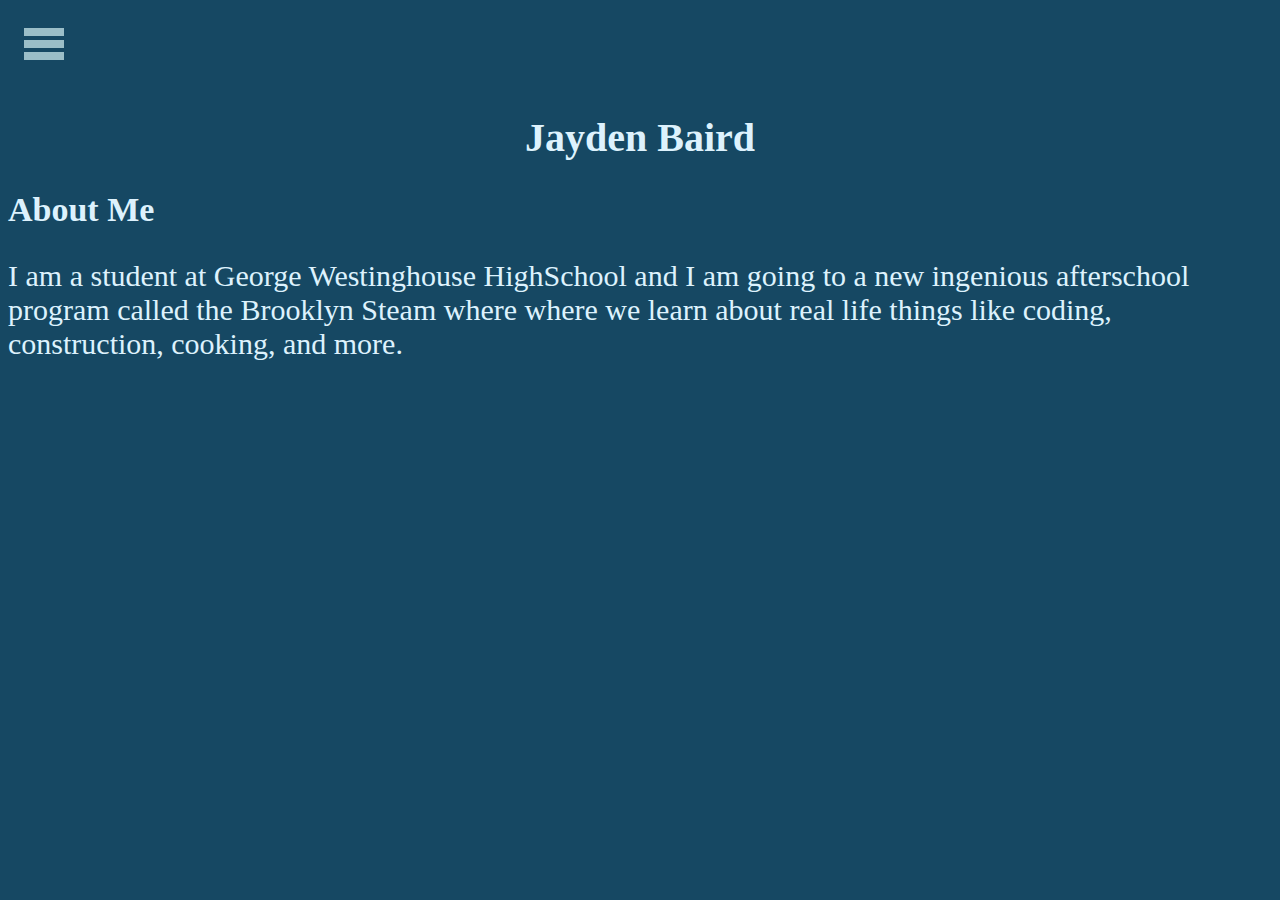
<file: index.html>
<!DOCTYPE html>
<html lang="en">
<head>
    <meta charset="UTF-8">
    <meta http-equiv="X-UA-Compatible" content="IE=edge">
    <meta name="viewport" content="width=device-width, initial-scale=1.0">
    <link href="style.css" rel="stylesheet" type="text/css" />
    <meta name="keywords" content="Jayden, Baird, student, Brooklyn, Steam, Center">
    <meta name="description" content="I am a student a the Brooklyn Steam Center learning to code while also going to my homeschool which is I am in my 3rd of HighSchool.">

    <title>Jayden Baird</title>
</head>
<body>
<div class= "sticky">
    <div class="dropdown" >
        <button class="dropbtn">
            <svg viewBox="0 0 100 80" width="40" height="40" fill="#9BBEC8">
                <rect width="100" height="20"></rect>
                <rect y="30" width="100" height="20"></rect>
                <rect y="60" width="100" height="20"></rect>
              </svg>              
        </button>
        <div class="dropdown-content" >
            <a href="index.html">About Me</a>
            <a href="carrer.html">Carrer</a>
            <a href="contact_info.html">Contact Info</a>
            <a href="projects.html">Projects</a>
            <a href="things_i_like.html">Things I Like</a>
        </div>
    </div>
</div>
    <p><h1><center>Jayden Baird</h1></p>



    
    <p><h2>About Me</h2></p>
   <p>I am a student at George Westinghouse HighSchool and I am going to a new ingenious afterschool program called the Brooklyn Steam where where we learn about real life things like coding, construction, cooking, and more.</p>

</body>
</html>
</file>
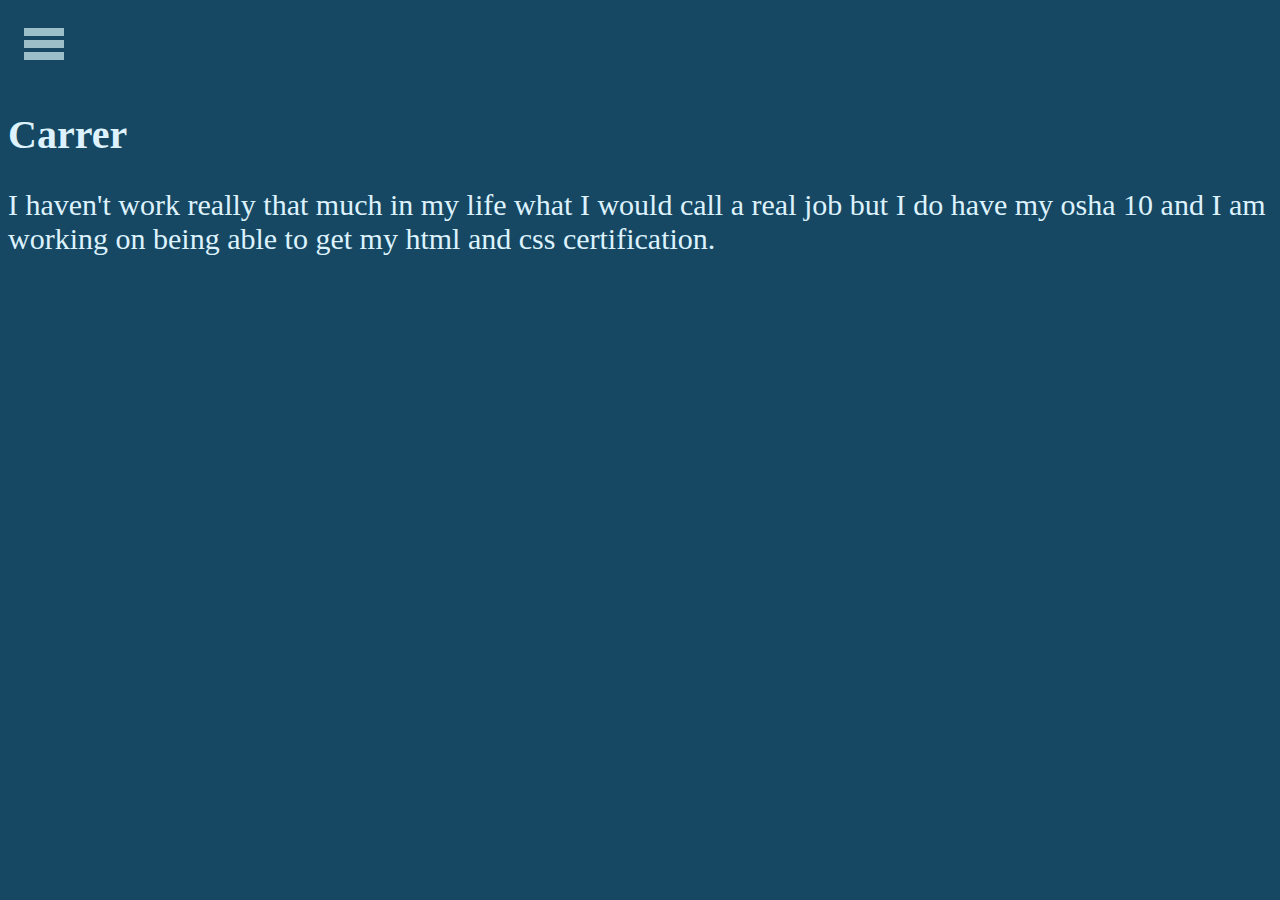
<file: carrer.html>
<!DOCTYPE html>
<html lang="en">

<head>
    <meta charset="UTF-8">
    <meta http-equiv="X-UA-Compatible" content="IE=edge">
    <meta name="viewport" content="width=device-width, initial-scale=1.0">
    <title>Document</title>
    <link href="style.css" rel="stylesheet" type="text/css" />
</head>

<body>
    <div class= "sticky">
    <div class="dropdown">
        <button class="dropbtn">
            <svg viewBox="0 0 100 80" width="40" height="40" fill="#9BBEC8">
                <rect width="100" height="20"></rect>
                <rect y="30" width="100" height="20"></rect>
                <rect y="60" width="100" height="20"></rect>
              </svg>              
        </button>
        <div class="dropdown-content">
            <a href="index.html">About Me</a>
            <a href="carrer.html">Carrer</a>
            <a href="contact_info.html">Contact Info</a>
            <a href="projects.html">Projects</a>
            <a href="things_i_like.html">Things I Like</a>
        </div>
    </div>
    </div>
<h1>Carrer</h1>
<p>I haven't work really that much in my life what I would call a real job but I do have my osha 10 and I am working on being able to get my html and css certification.</p> 
</body>

</html>
</file>
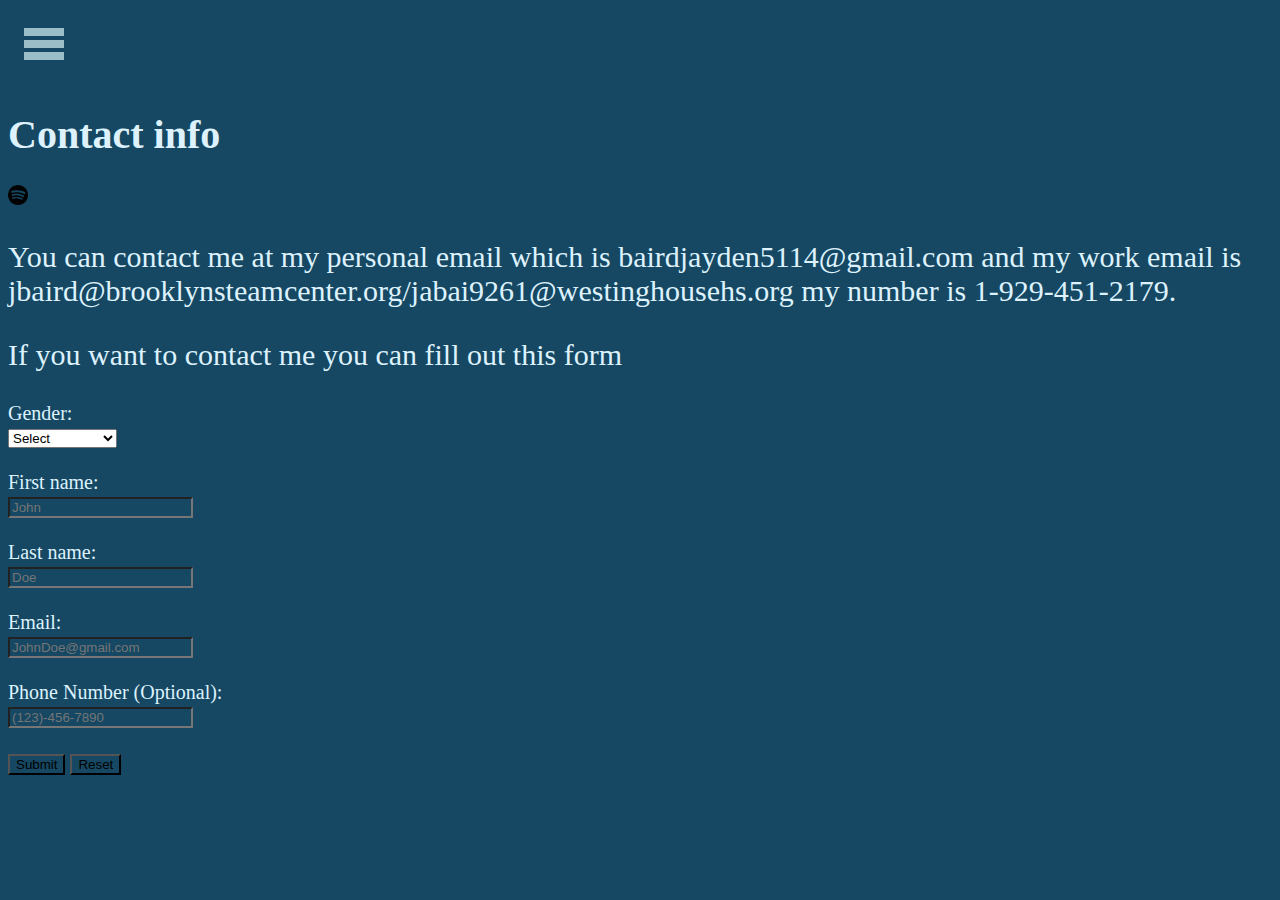
<file: contact_info.html>
<!DOCTYPE html>
<html lang="en">
<head>
    <meta charset="UTF-8">
    <meta http-equiv="X-UA-Compatible" content="IE=edge">
    <meta name="viewport" content="width=device-width, initial-scale=1.0">
    <title>Document</title>
    <link href="style.css" rel="stylesheet" type="text/css" />
</head>
<body>
    <div class= "sticky">
    <div class="dropdown">
        <button class="dropbtn">
            <svg viewBox="0 0 100 80" width="40" height="40" fill="#9BBEC8">
                <rect width="100" height="20"></rect>
                <rect y="30" width="100" height="20"></rect>
                <rect y="60" width="100" height="20"></rect>
              </svg>              
        </button>
        <div class="dropdown-content">
            <a href="index.html">About Me</a>
            <a href="carrer.html">Carrer</a>
            <a href="contact_info.html">Contact Info</a>
            <a href="projects.html">Projects</a>
            <a href="things_i_like.html">Things I Like</a>
        </div>
    </div>
    </div>
    
    <h1>Contact info</h1> 
    <span>
        <a href="https://open.spotify.com/user/31qz4myopg2ukr7ypbsh4duiup7i/top/artists"><img src=images/spotify-removebg.png height="20"></a> </span>
        <p> You can contact me at my personal email which is bairdjayden5114@gmail.com and my work email is jbaird@brooklynsteamcenter.org/jabai9261@westinghousehs.org my number is 1-929-451-2179.</p>
        <p>If you want to contact me you can fill out this form</p>
        <form action="https://us-central1-steam-center-app-dev.cloudfunctions.net/formToEmail"
        method="post">
          <input name="send-to" value="jbaird@brooklynsteamcenter.org" hidden>
          <label for="gender">Gender:</label><br>
          <select name="gender" id="gender">
            <option value=" ">Select</option>
            <option value="Male">Male</option>
            <option value="Female">Female</option>
            <option value="Non-Binary">Non-Binary</option>
            <option value="Rather not say">Rather not say</option>
          </select><br><br> 
          <label for="fname">First name:</label><br>
          <input type="text" id="fname" name="fname" value="" placeholder="John" required><br><br>
          <label for="lname">Last name:</label><br>
          <input type="text" id="lname" name="lname" value="" placeholder="Doe" required><br><br>
          <label for="email">Email:</label><br>
          <input type="email" id="email" name="email" value="" placeholder="JohnDoe@gmail.com" required><br><br>
          <label for="phone">Phone Number (Optional):</label><br>
          <input type="text" id="phone" name="phone" value="" placeholder="(123)-456-7890"><br><br>
          <input type="submit" value="Submit">
          <input type="reset">
        </form><br>
</body>
</html>
</file>
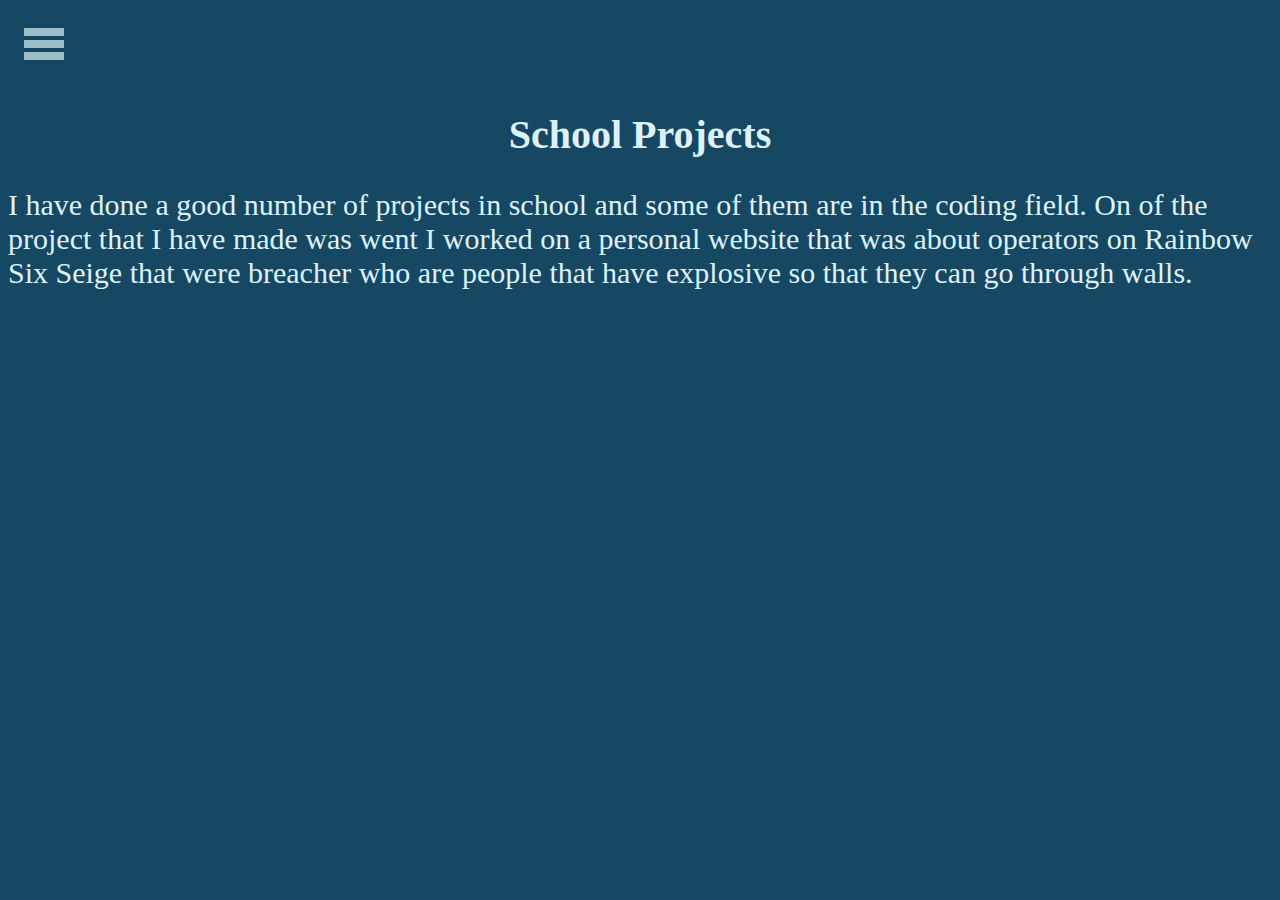
<file: projects.html>
<!DOCTYPE html>
<html lang="en">
<head>
    <meta charset="UTF-8">
    <meta http-equiv="X-UA-Compatible" content="IE=edge">
    <meta name="viewport" content="width=device-width, initial-scale=1.0">
    <title>Document</title>
    <link href="style.css" rel="stylesheet" type="text/css" />
</head>
<body>
    <div class= "sticky">
    <div class="dropdown">
        <button class="dropbtn">
            <svg viewBox="0 0 100 80" width="40" height="40" fill="#9BBEC8">
                <rect width="100" height="20"></rect>
                <rect y="30" width="100" height="20"></rect>
                <rect y="60" width="100" height="20"></rect>
              </svg>              
        </button>
        <div class="dropdown-content">
            <a href="index.html">About Me</a>
            <a href="carrer.html">Carrer</a>
            <a href="contact_info.html">Contact Info</a>
            <a href="projects.html">Projects</a>
            <a href="things_i_like.html">Things I Like</a>
        </div>
    </div>
    </div>
       <h1><center>School Projects</h1>
        <p>I have done a good number of projects in school and some of them are in the coding field. On of the project that I have made was went I worked on a personal website that was about operators on Rainbow Six Seige that were breacher who are people that have explosive so that they can go through walls.</p>
<!--Add a picture and a link to this block of text from replit-->

        
</body>
</html>
</file>
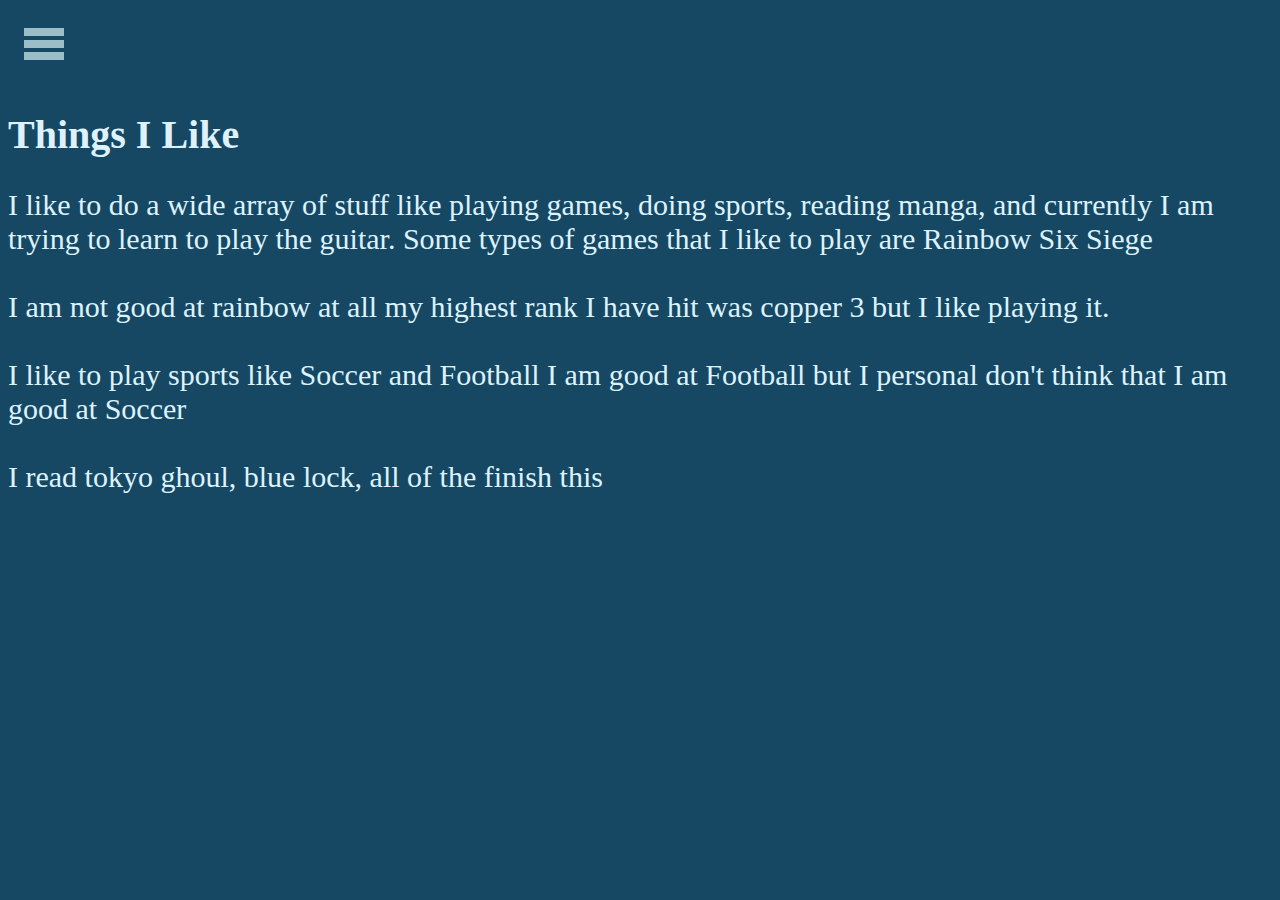
<file: things_i_like.html>
<!DOCTYPE html>
<html lang="en">
<head>
    <meta charset="UTF-8">
    <meta http-equiv="X-UA-Compatible" content="IE=edge">
    <meta name="viewport" content="width=device-width, initial-scale=1.0">
    <title>Document</title>
    <link href="style.css" rel="stylesheet" type="text/css" />
    <meta name="keywords" content="Jayden, Baird, student, Brooklyn, Steam, Center">
    <meta name="description" content="I am a student a the Brooklyn Steam Center learning to code while also going to my homeschool which is I am in my 3rd of HighSchool.">
</head>
<body>
    <div class= "sticky">
    <div class="dropdown">
        <button class="dropbtn">
            <svg viewBox="0 0 100 80" width="40" height="40" fill="#9BBEC8">
                <rect width="100" height="20"></rect>
                <rect y="30" width="100" height="20"></rect>
                <rect y="60" width="100" height="20"></rect>
              </svg>              
        </button>
        <div class="dropdown-content">
            <a href="index.html">About Me</a>
            <a href="carrer.html">Carrer</a>
            <a href="contact_info.html">Contact Info</a>
            <a href="projects.html">Projects</a>
            <a href="things_i_like.html">Things I Like</a>
        </div>
    </div>
    </div>
    <h1>Things I Like </h1>
    <p>I like to do a wide array of stuff like playing games, doing sports, reading manga, and currently I am trying to learn to play the guitar. Some types of games that I like to play are Rainbow Six Siege<br><br> I am not good at rainbow at all my highest rank I have hit was copper 3 but I like playing it.<br><br> I like to play sports like Soccer and Football I am good at Football but I personal don't think that I am good at Soccer<br><br> I read tokyo ghoul, blue lock, all of the finish this
    </p>
</body>
</html>
</file>
<file: style.css>
html {
    height: 100%;
    width: 100%;
  }
  
body {
    background-color: #164863;
    color: #DDF2FD;
    font-family: 'Nunito Sans';
    font-size: 20px;
  }

 a {
    color: #9BBEC8;
  }

p {
    text-align: left;
    font-size:25px;
  }
  
.sticky{
    position: sticky;
    top: 0;
  }

.dropbtn {
    background-color: #164863;
    color: white;
    padding: 16px;
    font-size: 16px;
    border: none;    
}
.dropdown:hover {
    position: relative;
    display: inline-block;   
}

.dropdown-content {
    display: none;
    position: absolute;
    left: 72px;
    top: 15px;
/*Fix this taking up not enough of the screen*/
    background-color: #f1f1f1;
    width: 90vw;
    box-shadow: 0px 8px 16px 0px rgba(0, 0, 0, 0.2);
    z-index: 1;
    
}

.dropdown-content a {
    color: #164863;
    padding: 12px 16px;
    text-decoration: none;
    display: inline-block;
    
}

.dropdown-content{
    background-color: #ddd;
}

.dropdown:hover .dropdown-content {
    display: block;
}

.dropdown:hover .dropbtn {
    background-color: #164863;
}
input {
  background-color: #DDF2FD;
}
input {
  background-color: #164863;
  border: 1;
}
select {
  border: ;
}

@media (min-width: 320px) and (max-width: 767px) {
  p  {
    font-size: 18px;
  }
  h1 {
    font-size: 24px;
  }
  h2{
    font-size: 21px;
  }
}
@media (min-width: 768px) and (max-width: 1023px) {
  p {
  font-size: 23px;
}
h1 {
  font-size: 33px;
}
h2{
  font-size: 28px;
}
}
@media (min-width: 1024px) {
  p{
  font-size: 30px;
}
h1 {
  font-size: 40px;
}
h2{
  font-size: 34px;
}
nav {
  size-adjust: 100;
}
}
/* Add more media changes so it look better*/
</file>
